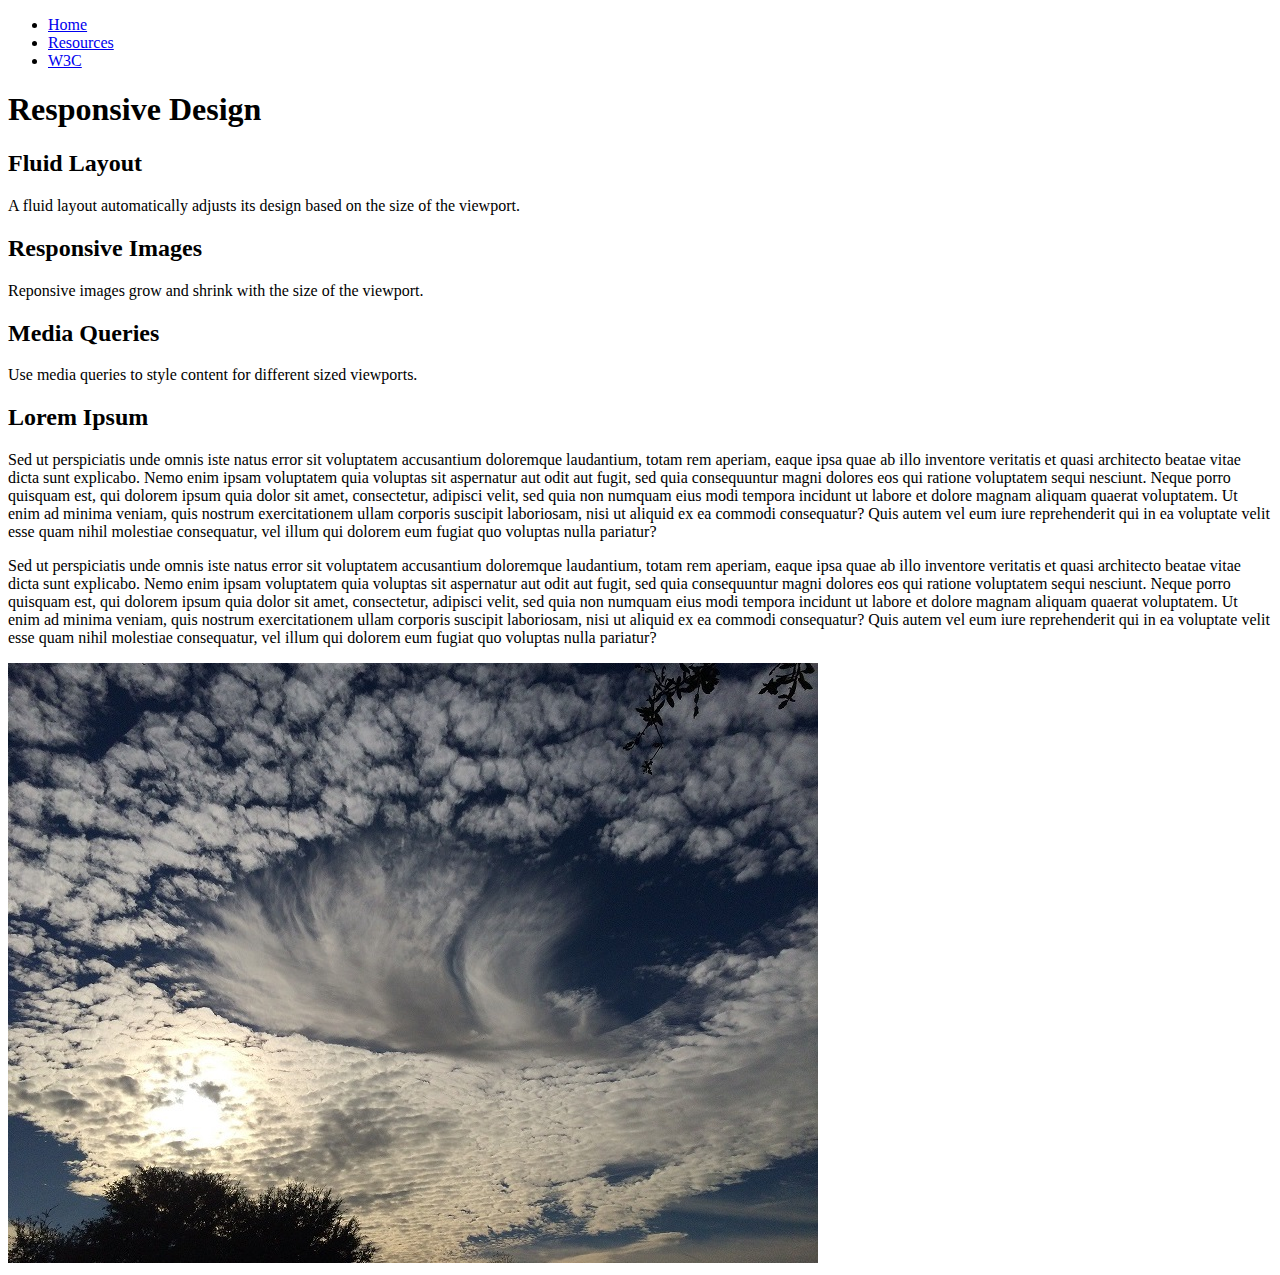
<file: AnalyzeApplyExtend/apply/index.html>
<!DOCTYPE html>
<!-- This website template was created by: Student's First Name Student's Last Name, Current Date -->
<html lang="en">
<head>
	<title>Responsive Design</title>
	<meta charset="utf-8">
</head>
<body>

	<div id="container">

        <!-- Use the nav area to add hyperlinks to other pages within the website -->
		<nav>
			<ul>
                <li><a href="index.html">Home</a></li> 
                <li><a href="#">Resources</a></li> 
                <li><a href="#">W3C</a></li> 
            </ul>
		</nav>
        
        <!-- Use the header area for the website name or logo -->
        <header>
            <h1>Responsive Design</h1>
        </header>

        <!-- Use the main area to add the main content of the webpage -->
        <main>
            
            <div id="info">
                
                <h2>Fluid Layout</h2>
                <p>A fluid layout automatically adjusts its design based on the size of the viewport.</p>
                
                <h2>Responsive Images</h2>
                <p>Reponsive images grow and shrink with the size of the viewport.</p>
                
                <h2>Media Queries</h2>
                <p>Use media queries to style content for different sized viewports.</p>
                
            </div>
            
            <div>
                
                <h2>Lorem Ipsum</h2>
                
                <p>Sed ut perspiciatis unde omnis iste natus error sit voluptatem accusantium doloremque laudantium, totam rem aperiam, eaque ipsa quae ab illo inventore veritatis et quasi architecto beatae vitae dicta sunt explicabo. Nemo enim ipsam voluptatem quia voluptas sit aspernatur aut odit aut fugit, sed quia consequuntur magni dolores eos qui ratione voluptatem sequi nesciunt. Neque porro quisquam est, qui dolorem ipsum quia dolor sit amet, consectetur, adipisci velit, sed quia non numquam eius modi tempora incidunt ut labore et dolore magnam aliquam quaerat voluptatem. Ut enim ad minima veniam, quis nostrum exercitationem ullam corporis suscipit laboriosam, nisi ut aliquid ex ea commodi consequatur? Quis autem vel eum iure reprehenderit qui in ea voluptate velit esse quam nihil molestiae consequatur, vel illum qui dolorem eum fugiat quo voluptas nulla pariatur?</p>
                
                <p>Sed ut perspiciatis unde omnis iste natus error sit voluptatem accusantium doloremque laudantium, totam rem aperiam, eaque ipsa quae ab illo inventore veritatis et quasi architecto beatae vitae dicta sunt explicabo. Nemo enim ipsam voluptatem quia voluptas sit aspernatur aut odit aut fugit, sed quia consequuntur magni dolores eos qui ratione voluptatem sequi nesciunt. Neque porro quisquam est, qui dolorem ipsum quia dolor sit amet, consectetur, adipisci velit, sed quia non numquam eius modi tempora incidunt ut labore et dolore magnam aliquam quaerat voluptatem. Ut enim ad minima veniam, quis nostrum exercitationem ullam corporis suscipit laboriosam, nisi ut aliquid ex ea commodi consequatur? Quis autem vel eum iure reprehenderit qui in ea voluptate velit esse quam nihil molestiae consequatur, vel illum qui dolorem eum fugiat quo voluptas nulla pariatur?</p>
            
            </div>
            
            <div id="image">
                <img src="images/clouds.jpg" alt="clouds in the sky" height="600" width="810">
            </div>
            
        </main>

	</div>
	
</body>
</html>
</file>
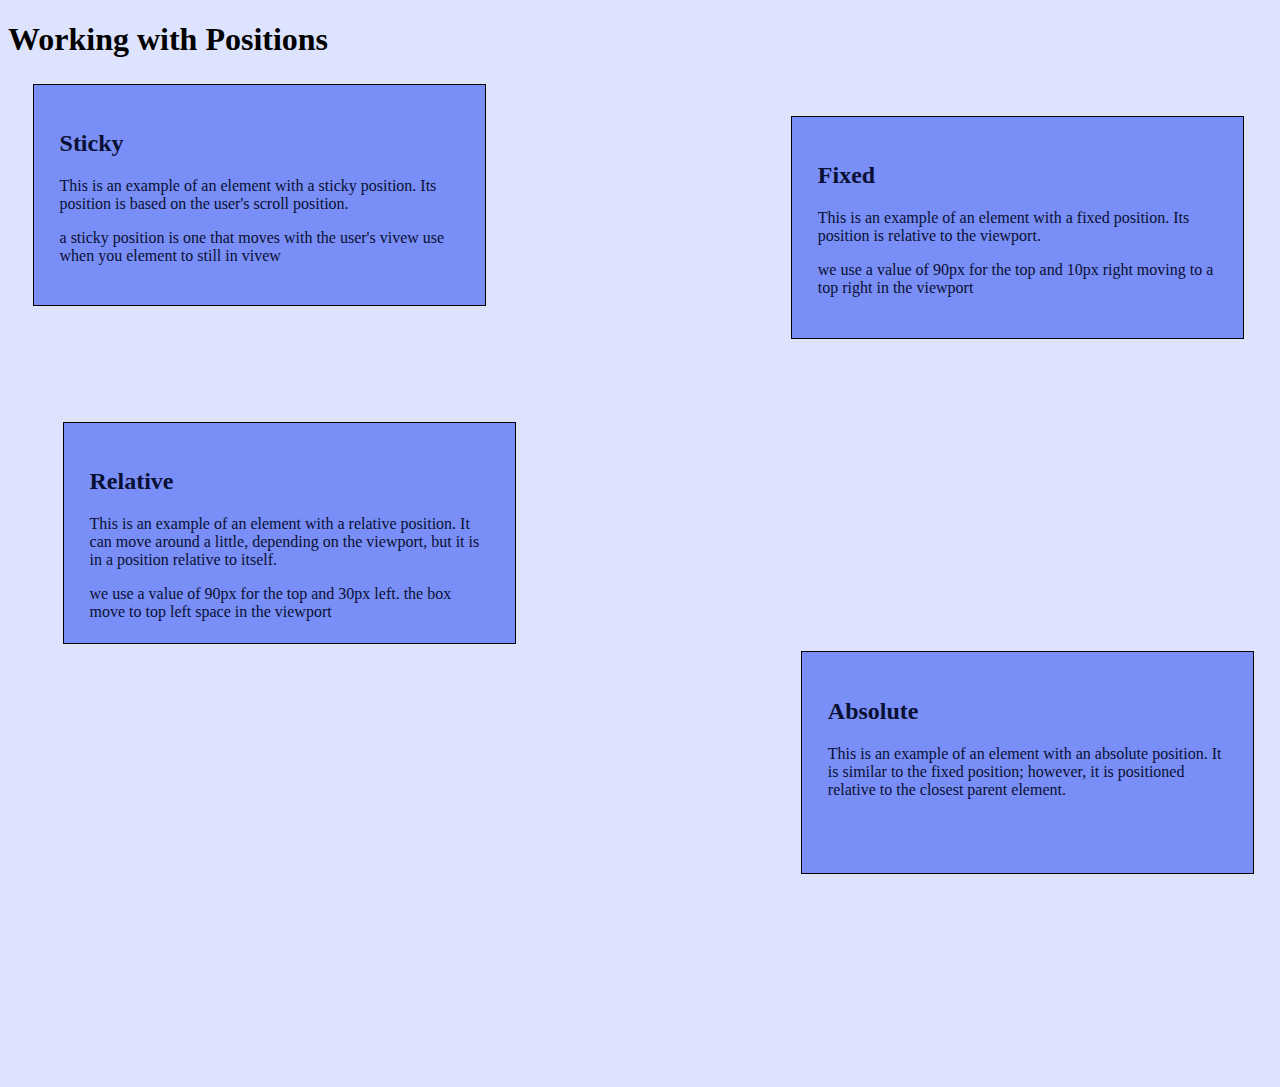
<file: AnalyzeApplyExtend/extend/index.html>
<!DOCTYPE html>
<!-- 
Student's Name:erik stepnes
Current Date 
-->
<html lang="en">
<head>
	<title>Position</title>
	<meta charset="utf-8">
	<meta name="viewport" content="width=device-width, initial-scale=1"> 
	<link rel="stylesheet" href="css/extend05.css">
</head>
<body>

	<div id="container">
    
        <!-- Use the header area for the website name or logo -->
        <header>
            <h1>Working with Positions</h1>
        </header>

        <!-- Use the main area to add the main content of the webpage -->
        <main>
            
            <div class="box sticky">
                
                <h2>Sticky</h2>
                <p>This is an example of an element with a sticky position. Its position is based on the user's scroll position.</p>
                <!-- Use the empty paragraph element below to briefly explain how to use the sticky position. -->
                <p>a sticky position is one that moves with the user's vivew use when you element to still in vivew</p>
                
            </div>
            
            <div class="box relative">
                
                <h2>Relative</h2>
                <p>This is an example of an element with a relative position. It can move around a little, depending on the viewport, but it is in a position relative to itself.</p>
                <!-- Use the empty paragraph element below to identify the values you used for the top and left properties and how it affected the relative box. -->
                <p>we use a value of 90px for the top and 30px left. the box move to top left space in the viewport</p>
                
            </div>
            
            <div class="box fixed">
            
                <h2>Fixed</h2>
                <p>This is an example of an element with a fixed position. Its position is relative to the viewport.</p>
                <!-- Use the empty paragraph element below to identify the values you used for the top and right properties and how it affected the fixed box. -->
                <p> we use a value of 90px for the top and 10px right moving to a top right in the viewport </p>
                
            </div>
            
            <div class="box absolute">
                
                <h2>Absolute</h2>
                <p>This is an example of an element with an absolute position. It is similar to the fixed position; however, it is positioned relative to the closest parent element.</p>
                <!-- Use the empty paragraph element below to identify the values you used for the bottom and right properties and how it affected the absolute box. -->
                <p></p>
                
            </div>
            
        </main>

	</div>
	
</body>
</html>
</file>
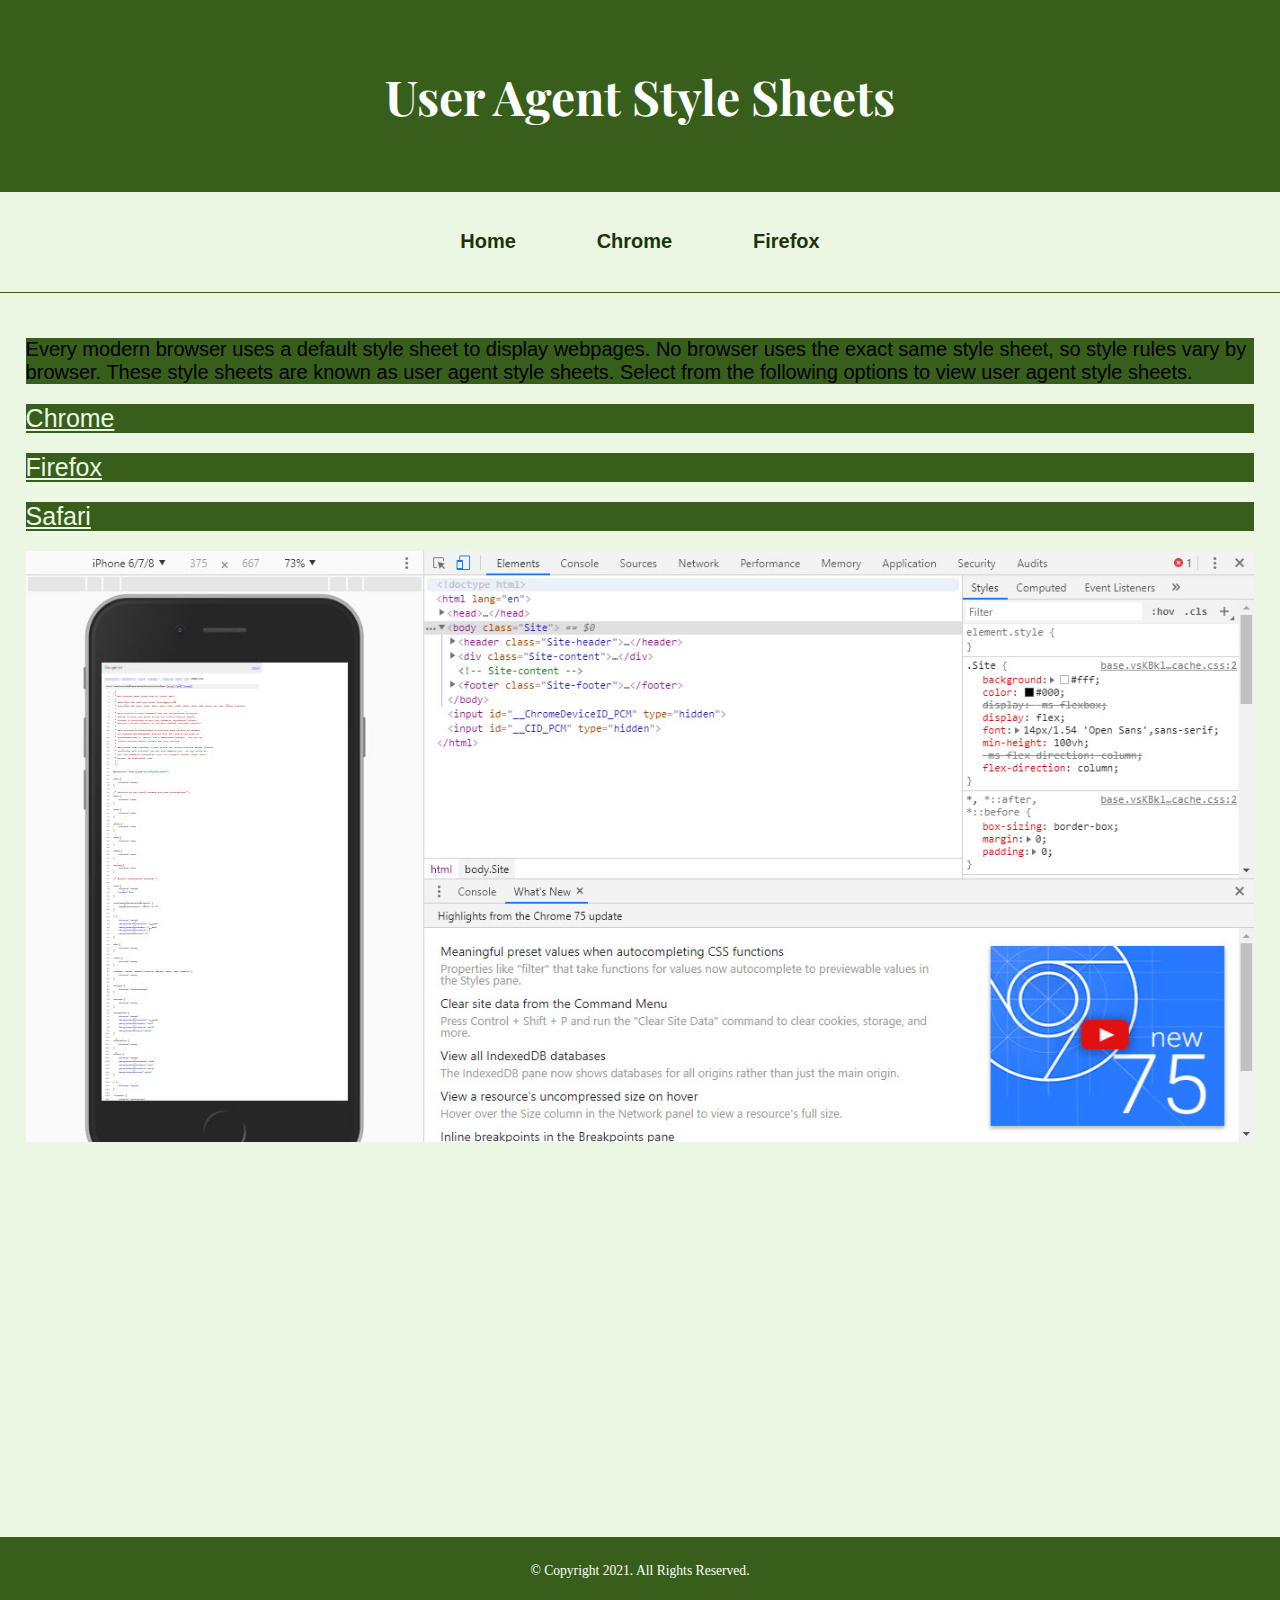
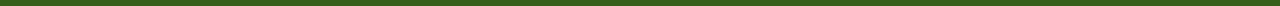
<file: AnalyzeApplyExtend/analyze/analyze05.html>
<!DOCTYPE html>
<!-- 
	Student Name: Erik stephens 
	File Name: analyze05
	Current Date: 
 -->
<html lang="en">
<head>
	<title>Style Sheets</title>
	<meta charset="utf-8">
    <link rel="stylesheet" href="css/styles.css">
    <meta name="viepoert" content="width=device-width, initial-scale=1">
    <link rel="preconnect" href="https://fonts.googleapis.com">
<link rel="preconnect" href="https://fonts.gstatic.com" crossorigin>
<link href="https://fonts.googleapis.com/css2?family=Playfair+Display:ital,wght@0,400..900;1,400..900&display=swap" rel="stylesheet">
</head>
<body>

	<header>
		<h1>User Agent Style Sheets</h1>
	</header>
	
	<nav>
		<ul>
            <li><a href="#">Home</a></li> 
		    <li><a href="#">Chrome</a></li>
            <li><a href="#">Firefox</a></li>
        </ul>
	</nav>
	
	<!-- Use the main element to add main content to the webpage -->
	<main>
        
        <div id="info">
            
            <p class="btn">Every modern browser uses a default style sheet to display webpages. No browser uses the exact same style sheet, so style rules vary by browser. These style sheets are known as user agent style sheets. Select from the following options to view user agent style sheets.</p>
            
            <p class="btn"><a href="https://chromium.googlesource.com/chromium/blink/+/master/Source/core/css/html.css" target="_blank">Chrome</a></p>
            
            <p class="btn"><a href="https://dxr.mozilla.org/mozilla-central/source/layout/style/res/html.css" target="_blank">Firefox</a></p>
            
            <p class="btn"><a href="https://trac.webkit.org/browser/trunk/Source/WebCore/css/html.css" target="_blank">Safari</a></p>
            
            <img class="corner" src="images/devtools.jpg" alt="Google Chrome DevTools">
            
        </div>
        
        <div id="examples" class="tablet-desktop">
        
            <h2>Style rules from Chrome</h2>
            <p>
            body {
                display: block;
                margin: 8px
            }
            </p> 
            
            <p>
            body:-webkit-full-page-media {
                background-color: rgb(0, 0, 0)
            }</p>
                
            <p>p {
                display: block;
                -webkit-margin-before: 1__qem;
                -webkit-margin-after: 1__qem;
                -webkit-margin-start: 0;
                -webkit-margin-end: 0;
            }</p>
                
            <p>div {
                display: block
            }</p>
                
            <p>layer {
                display: block
            }</p>
                
            <p>article, aside, footer, header, hgroup, main, nav, section {
                display: block
            }</p>
            
                <p>marquee {
                display: inline-block;
            }</p>
            
        </div>
	
	</main>
	
	<footer>
		<p>&copy; Copyright 2021. All Rights Reserved.</p>
	</footer>
	
</body>
</html>
</file>
<file: AnalyzeApplyExtend/extend/css/extend05.css>
/* 
Style sheet created by: 
Student's Name 
Today's Date 
*/
body {
    background-color: #dde3fd;
}

#container {
    padding-bottom: 500px;
}

.box {
    border: 1px solid #000;
    margin: 2%;
    padding: 2%;
    background-color: #798ef6;
    color: #091034;
    width: 400px;
    height: 170px;
}

/* sticky */
.sticky {
    position: -webkit-sticky; 
    position: sticky;
    top: 0;
}



/* relative */
.relative {
    position: relative;
    top: 90px;
    left: 30px;

}


/* fixed */
.fixed {
    position: fixed;
    top: 90px;
    right: 10px;

}

/* absolute */
.absolute {
    position: absolute;
    bottom: 0px;
    right: 0px;
    
}
</file>
<file: AnalyzeApplyExtend/analyze/css/styles.css>
/*
    Student Name erik stpehns
	File Name:  styles.css
	Current Date: 
*/

/* CSS reset */
body, header, nav, main, footer, img, h1, h3, ul {
    margin: 0;
    padding: 0;
    border: 0;
}

/* Style rule for body and images */
body {
    background-color: #375f1b;
}

img {
    max-width: 100%;
    display: block;
}

/*syle rules for moblie viewpot*/




/*rule for hiding tablet-desktop class*/

.tablet-desktop {
visibility: hidden;
}




/* Style rules for header content */
header h1 {
    text-align: center;
    color: #fff;
    font-family: 'Playfair Display', serif;
    padding: 5%;
    font-size: 3em;
}

/* Style rules for navigation area */
nav {
    background-color: #ebf7e3;
    border-bottom: 1px solid #375f1b;
}

nav ul {
    text-align: center;
    list-style-type: none;
}

nav li {
    font-size: 1em;
    font-family: Geneva, Arial, sans-serif;
    font-weight: bold;
    padding: 3%;
    display: inline-block;
}

nav li a {
    display: block;
    color: #1b3409;
    text-decoration: none;
}

/* Style rules for main content */
main {
    padding: 2%;
    background-color: #ebf7e3;
    font-family: 'PT Sans', sans-serif;
}

main p {
    font-size: 1.25em;
}
.btn {
    background-color: #375f1b;
    
}
a {text-decoration-line: underline;
    font-size: 1.25em;
    display: block;
    color: #ebf7e3;}

    corner {
        border-radius: 12px;
    }

/* Style rules for footer content */


footer {
    text-align: center;
    font-size: 0.85em;
    color: #fff;
    padding: 1% 0;
}
</file>
